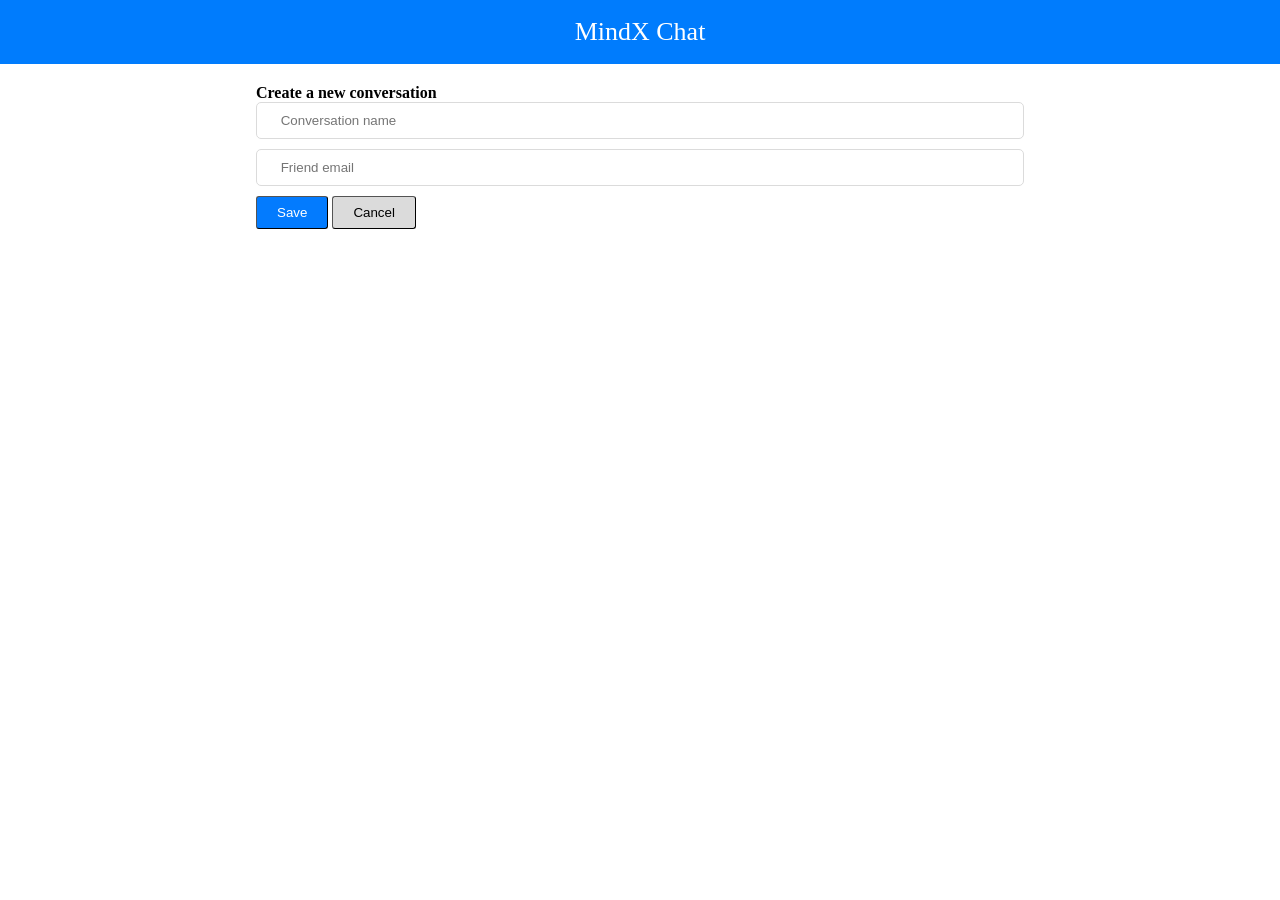
<file: CHAT-APP/new_chat.html>
<!DOCTYPE html>
<html lang="en">

<head>
    <meta charset="UTF-8">
    <meta name="viewport" content="width=device-width, initial-scale=1.0">
    <link rel="stylesheet" type="text/css" href="./CSS/style.css">
    <link rel="stylesheet" type="text/css" href="./CSS/register.css">
    <link rel="stylesheet" type="text/css" href="./CSS/login.css">
    <link rel="stylesheet" type="text/css" href="./CSS/chat.css">
    <link rel="stylesheet" href="https://cdnjs.cloudflare.com/ajax/libs/font-awesome/4.7.0/css/font-awesome.min.css">

    <title>Document</title>
</head>

<body>
    <div class="create-conversation-wrapper">
        <div class="header">
            MindX Chat
        </div>
        <div class="main">

            <form id="create-conversation-form" style=" width:60%; margin:auto; margin-top:20px">
                <h4>Create a new conversation</h4>
                <div class="input-wrapper">
                    <input type="text" placeholder=" Conversation name" name="title"></input>
                    <div class="error" id="create-conversation-title-error"></div>
                </div>
                <div class="input-wrapper">
                    <input type="text" placeholder=" Friend email" name="email"></input>
                    <div class="error" id="create-conversation-email-error"></div>
                </div>
                <div>
                    <button class="btn" type="submit">Save</button>
                    <button class="btn btn-bg-light" type="button" id="redirect-to-chat">Cancel</button>
                </div>
            </form>

        </div>
</body>

</html>
</file>
<file: CHAT-APP/CSS/style.css>
.input-wrapper input{
    padding: 10px 20px;
    border: 1px solid #dbdbdb;
    border-radius: 5px;
    width: 100%;
    outline: none;
}
.input-wrapper{
    margin-bottom: 10px;
}
.btn{
    padding: 8px 20px;
    background: #037bfe;
    color: white;
    border-radius: 3px;
    border-width: 1px;
}
.cursor-pointer{
    cursor: pointer;
}
.error{
    color: red;
}
.btn-bg-light{
    background-color: #dbdbdb;
    color: black;
}
</file>
<file: CHAT-APP/CSS/register.css>
*{
    margin: 0px;
    padding: 0px;
    box-sizing: border-box;
}
.register-container{
    height: 100vh;
    width: 100vw;
    background-image: url(../IMG/background.jpg);
    background-size:cover;
    display: flex;
    justify-content: flex-end;
}
.register-container #register-form{
    height: 100vh;
    background-color:rgb(255,255,255);
    width: 35%;
   
  
    padding: 40px 15px;
}
.register-container .register-header{
    font-size: 40px;
    color: #535353;
    text-align:center;
    font-weight: 600;
    font-family: sans-serif;
    margin-bottom: 20px;
}
.name-wrapper, .form-action{
    display: flex;
    justify-content: space-between;
}
.name-wrapper .input-wrapper{
    width: 48%;
}
</file>
<file: CHAT-APP/CSS/login.css>
*{
    margin: 0px;
    padding: 0px;
    box-sizing: border-box;
}
.login-container{
    height: 100vh;
    width: 100vw;
    background-image: url(../IMG/login_bg.jpg);
    background-size:cover;
    display: flex;
    justify-content: flex-end;
}
.login-container #login-form{
    height: 100vh;
    background-color:#fff;
    width: 35%;
   
  
    padding: 40px 15px;
}
.login-container .register-header{
    font-size: 40px;
    color: #535353;
    text-align:center;
    font-weight: 600;
    font-family: sans-serif;
    margin-bottom: 20px;
}
</file>
<file: CHAT-APP/CSS/chat.css>
*{
    margin: 0px;
    padding: 0px;
    box-sizing: border-box;
}
.header{
    background-color: #007cfd;
    text-align: center;
    height: 64px;
    font-size: 26px;
    color: #fff;
    line-height: 64px;
}
.chat-container{
    height: 100vh;
}
.chat-container .main{
    height: calc(100vh - 64px);
    display: flex;
}
.chat-container .conversation-detail{
    height: 100%;
    display: flex;
    flex-direction: column;
    width: 85%;
}
.chat-container .conversation-title{
    background-color: #fff;
    text-align: center;
    height: 64px;
    font-size: 23px;
    color: #000;
    line-height: 64px;
    border-bottom: solid 1px #dbdbdb;
}
#send-message-form{
    border: #dbdbdb 1px solid;
    position: relative;
}
.chat-container .list-message{
    flex-grow: 1;
}
#send-message-form button{
    position: absolute;
    top:10px;
    right:20px;
    width: 45px;
    height: 45px;
    background-color: transparent;
    border: none;
}
#send-message-form .input-wrapper{
    margin: 0px;
}
#send-message-form .input-wrapper input{
    padding: 22px 20px;
    border-left: none;
}

.list-message .message .content{
    width: max-content;
    padding: 4px 8px;
    border-radius: 4px;
    max-width: 45%;
    word-break: break-all;
}
.list-message .message.mine .content{
    background-color: blue;
    color: #fff;
    font-size: 24px;
   
}
.list-message .message.mine{
    display: flex;
    justify-content: flex-end;
    margin-bottom: 5px;
}
.chat-container .list-message{
    padding: 15px;
    overflow-y: auto;
}
.list-message .message.their .content{
    background-color: #dbdbdb;
    color: #000;
    font-size: 24px;
} 
.list-message .message.their .owner{
    color: #000;
    font-size: 18px;
    font-style: italic;
    font-weight: 10;
} 

.chat-container .aside-left{
    width: 15%;
    height: 100%;
    border-right: 1px solid #dbdbdb;

}
.chat-container .aside-left .create-conversation{
    display: flex;
    height: 64px;
    justify-content: center;
    align-items: center;
    border-bottom: 1px solid #dbdbdb;
}
.chat-container .aside-left .list-conversations .conversation{
    padding: 10px;
}
.chat-container .aside-left .list-conversations .conversation.current{
    background: #dbdbdb;
}
.chat-container .list-conversations{
    height: 85%;
    overflow: auto;
}
</file>
